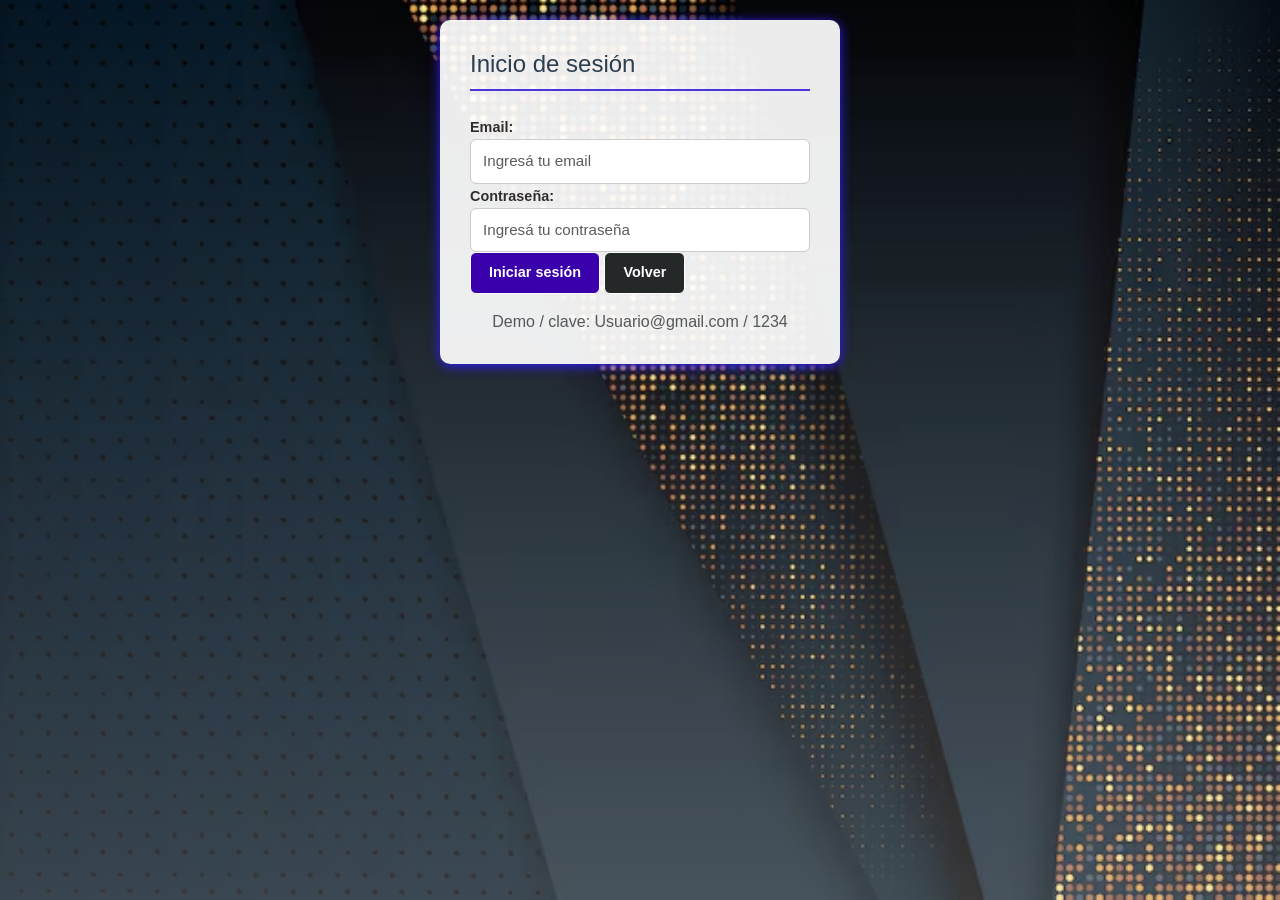
<file: index.html>
<!DOCTYPE html>
<html lang="es">
<head>
  <meta charset="UTF-8" />
  <meta http-equiv="refresh" content="0; url=alke-wallet/web/login.html" />
  <title>Alke Wallet</title>
</head>
<body>
  <p>Redirigiendo a <a href="alke-wallet/web/login.html">Alke Wallet</a>...</p>
</body>
</html>
</file>
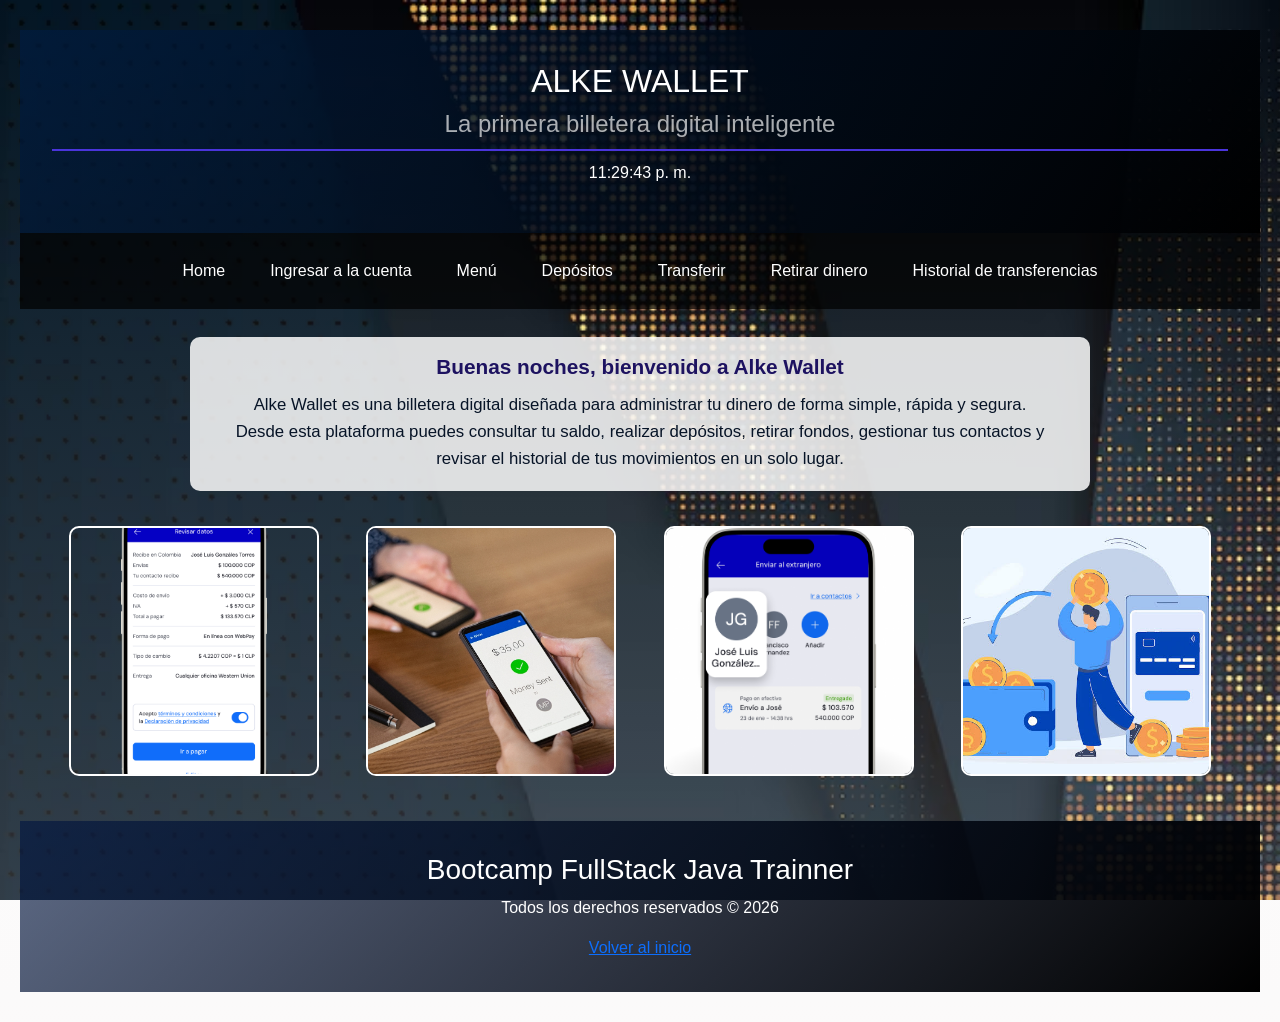
<file: alke-wallet/web/index.html>
<!DOCTYPE html>
<html lang="es">
<head>
    
    <meta charset="UTF-8">
    <meta name="viewport" content="width=device-width, initial-scale=1.0">
    <meta name="author" content="Erick - erickjavierquiroztoro@gmail.com">
    <meta name="description" content="Mi primera Wallet-digital">
    <meta name="keyboards" content="HTML5, CSS, bootstraps, JavaScript, jQuery">
    <meta name="robots" content="index, follow">
  
    <link rel="shortcut icon" href="../assets/img/wallet_logo.svg" type="image/x-icon">  
  <link rel="stylesheet" href="../assets/css/bootstraps.css">
 <link rel="stylesheet" href="../assets/css/styles.css">
  
  <title>Wallet | Inicio</title>
</head>

<body class="index-wallet">
    <header Id="header"> 
        <h1>ALKE WALLET</h1>
        <h2>La primera billetera digital inteligente</h2>
        <p id="clock" class="clock"></p>
    </header>

    <nav>   
        <a href="index.html" target="_self">Home</a>
        <a href="login.html"target="_self">Ingresar a la cuenta</a>
        <a href="menu.html" target="_self">Menú</a>
        <a href="deposit.html" target="_self">Depósitos</a>
        <a href="sendmoney.html" target="_self">Transferir</a>
        <a href="withdraw.html" target="_self">Retirar dinero</a>
        <a href="transactions.html" target="_self">Historial de transferencias</a>


    </nav>

    <aside class="wallet-description">
    <p> Alke Wallet es una billetera digital diseñada para administrar tu dinero de forma simple, rápida y segura.</p> 
    <p> Desde esta plataforma puedes consultar tu saldo, realizar depósitos, retirar fondos, gestionar tus contactos y revisar el historial de tus movimientos en un solo lugar.</p>
    </aside>
    
    <main>
        <section>   
            <article class="galeria-wallet">
        <img class="img-article" src="../assets/img/1.png" alt="muestra">
        <img class="img-article" src="../assets/img/2.jpeg" alt="muestra">
        <img class="img-article" src="../assets/img/3.jpeg" alt="muestra">
        <img class="img-article" src="../assets/img/4.jpeg" alt="muestra">
            </section>   
        </article>
    </main>
    <footer>
        <h3>Bootcamp FullStack Java Trainner</h3>
        <p>Todos los derechos reservados &copy; 2026</p>
        <a href="#header">Volver al inicio</a>
        </footer>

    <script src="https://code.jquery.com/jquery-3.7.1.min.js"></script>
    <script src="../assets/js/index.js"></script>
</body>

</html>
</file>
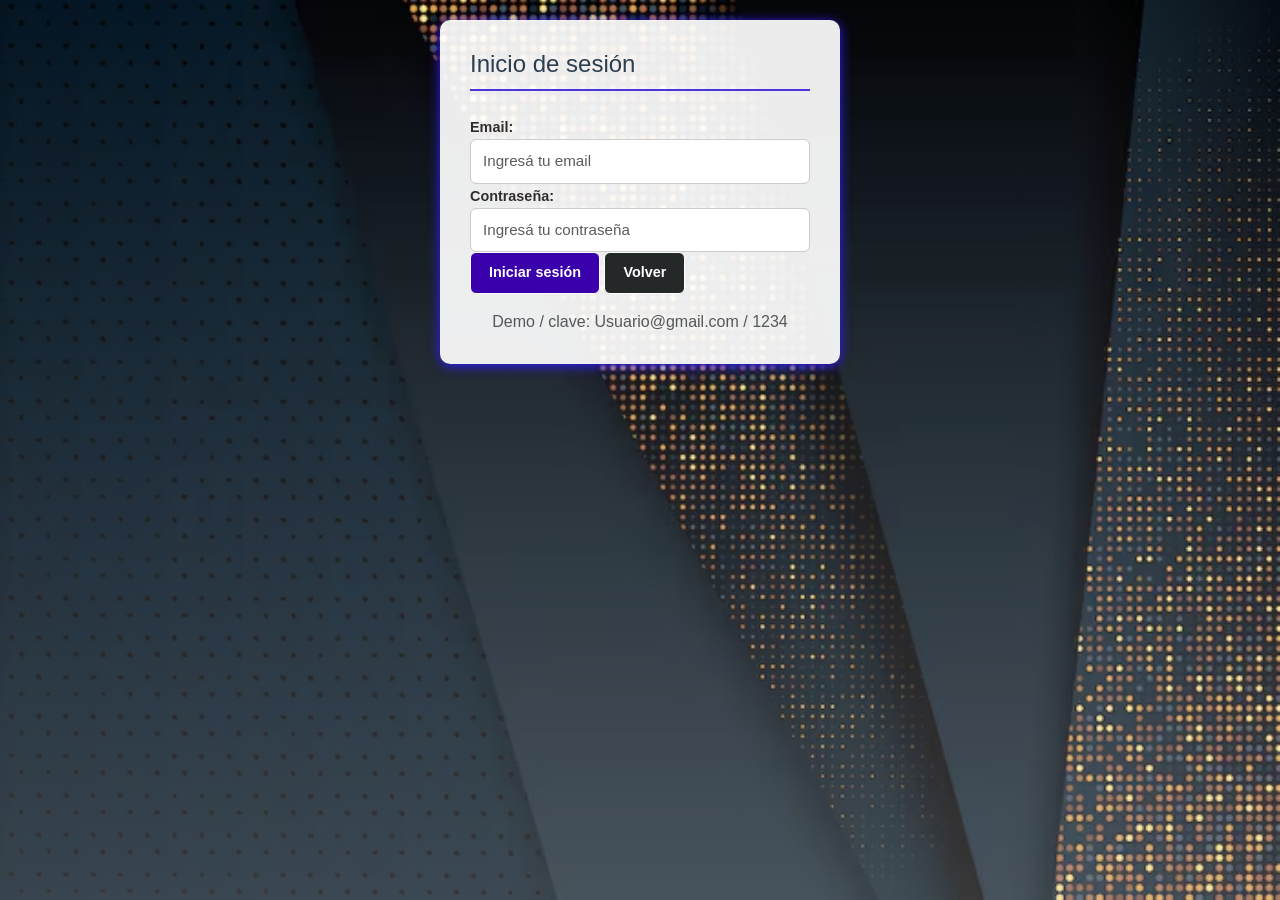
<file: alke-wallet/web/deposit.html>
<!DOCTYPE html>
<html lang="es">
<head>
    <meta charset="UTF-8">
    <meta name="viewport" content="width=device-width, initial-scale=1.0">
    <meta name="author" content="Erick - erickjavierquiroztoro@gmail.com">
    <meta name="description" content="Mi primera Wallet-digital">
    <meta name="keyboards" content="HTML5, CSS, bootstraps, JavaScript, jQuery">
    <meta name="robots" content="index, follow">

   <link rel="shortcut icon" href="../assets/img/wallet_logo.svg" type="image/x-icon">
  <link rel="stylesheet" href="../assets/css/bootstraps.css">
  <link rel="stylesheet" href="../assets/css/styles.css">

  <title>Wallet - Depositar</title>
  <style>
    body { padding: 20px; }
    .container { max-width: 400px; margin: 0 auto; }
  </style>
</head>
<body class="deposit-wallet">
  <div class="container">
    <h2>Depositar</h2>
    <div class="saldo-box">
      Saldo actual: <strong data-balance>$0</strong>
    </div>
    <div class="alert d-none" id="depositMessage" role="alert"></div>
    <form id="depositForm" novalidate>
      <div class="form-group">
        <label for="amount">Monto a depositar:</label>
        <input type="number" class="form-control" id="amount" min="1" step="1" placeholder="Ej: 1000">
      </div>
      <button type="submit" class="btn btn-success">Realizar depósito</button>
      <a href="menu.html" class="btn btn-secondary ml-2">Volver</a>
    </form>
  </div>
  <script src="https://code.jquery.com/jquery-3.7.1.min.js"></script>
  <script src="../assets/js/storage.js"></script>
  <script src="../assets/js/app.js"></script>
  <script src="../assets/js/deposit.js"></script>
</body>
</html>
</file>
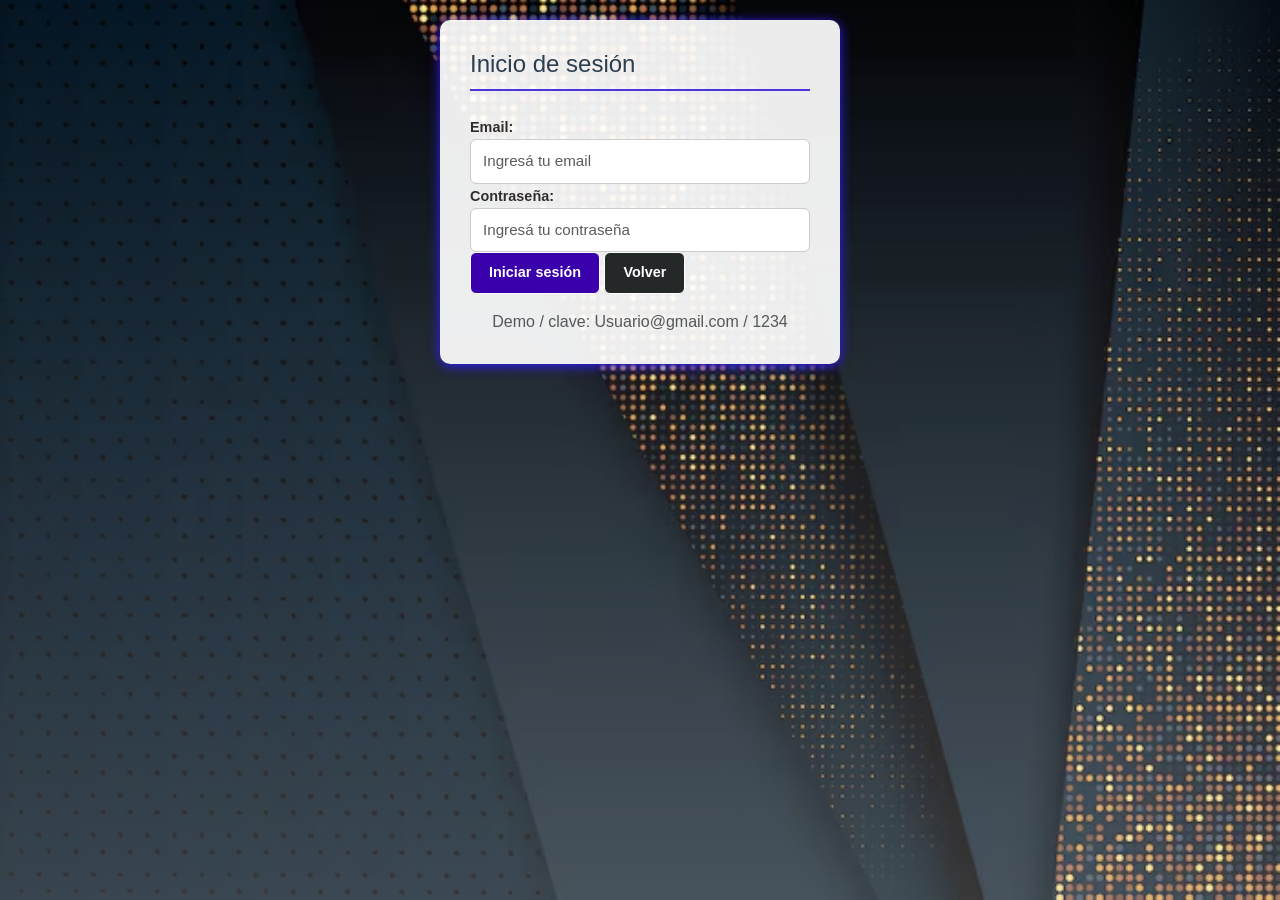
<file: alke-wallet/web/login.html>
<!DOCTYPE html>
<html lang="es">
<head>
    
    <meta charset="UTF-8">
    <meta name="viewport" content="width=device-width, initial-scale=1.0">
    <meta name="author" content="Erick - erickjavierquiroztoro@gmail.com">
    <meta name="description" content="Mi primera Wallet-digital">
    <meta name="keyboards" content="HTML5, CSS, bootstraps, JavaScript, jQuery">
    <meta name="robots" content="index, follow">
  
    <link rel="shortcut icon" href="../assets/img/wallet_logo.svg" type="image/x-icon">
  
  <link rel="stylesheet" href="../assets/css/bootstraps.css">
 <link rel="stylesheet" href="../assets/css/styles.css">
  
  <title>Wallet - Login</title>

  <style>

    body { 
        padding: 20px; }

    .container { 
        max-width: 400px; 
        margin: 0 auto; }

  </style>
</head>
<body class="login-wallet">
  <div class="container">

    <h2>Inicio de sesión</h2>
    <div class="alert d-none" id="loginMessage" role="alert"></div>
    <form id="loginForm" novalidate>
      <div class="form-group">
        <label for="email">Email:</label>
        <input type="email" class="form-control" id="email" placeholder="Ingresá tu email">
      </div>
      <div class="form-group">
        <label for="password">Contraseña:</label>
        <input type="password" class="form-control" id="password" placeholder="Ingresá tu contraseña">
      </div>
      <button type="submit" class="btn btn-primary btn-block">Iniciar sesión</button>
      <a href="index.html" class="btn btn-secondary ml-2">Volver</a>
      
      
    </form>
     <p class="text-muted mt-3 mb-0">Demo / clave: Usuario@gmail.com / 1234</p>
  </div>
  <script src="https://code.jquery.com/jquery-3.7.1.min.js"></script>
  <script src="../assets/js/storage.js"></script>
  <script src="../assets/js/app.js"></script>
  <script src="../assets/js/login.js"></script>
  
</body>

</html>
</file>
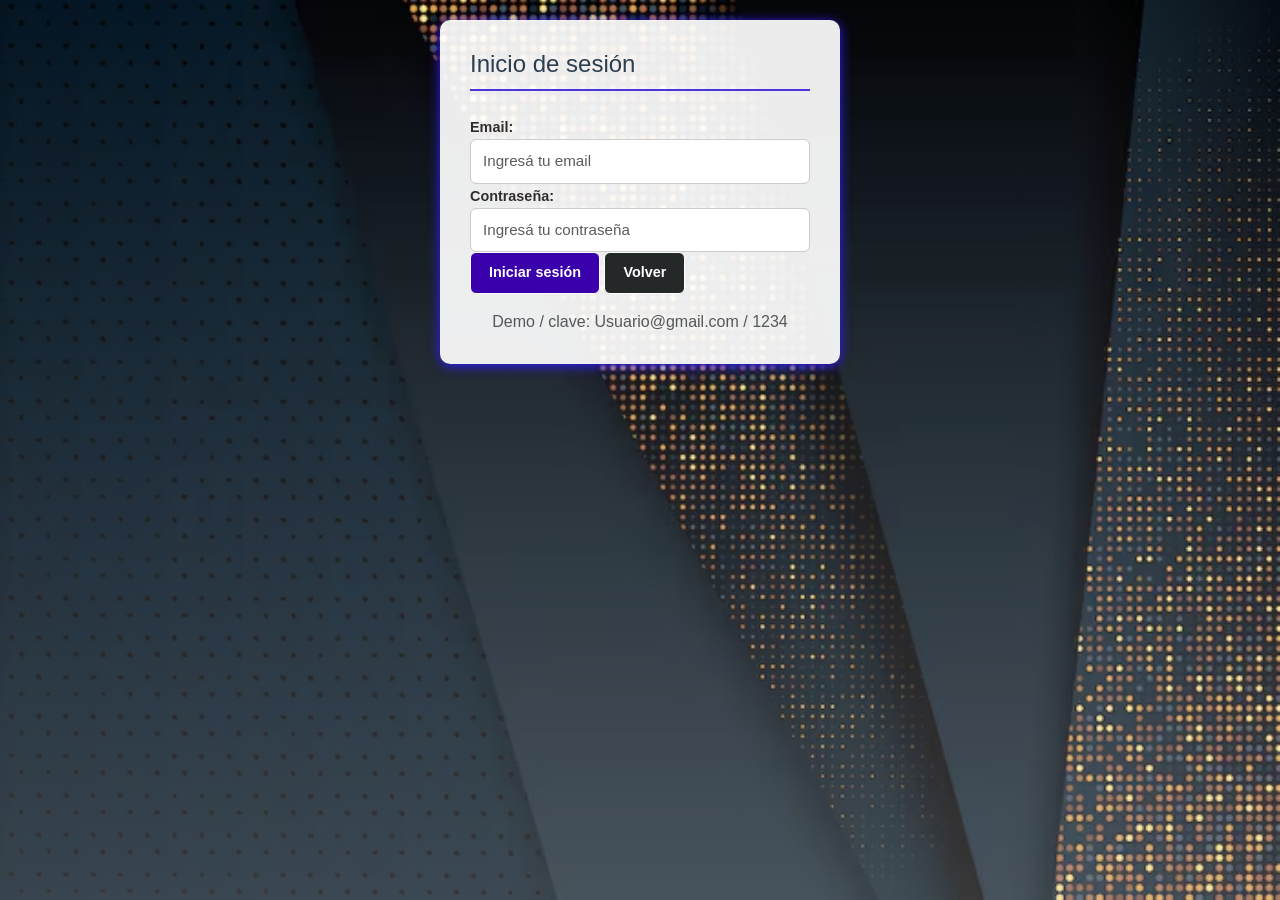
<file: alke-wallet/web/sendmoney.html>
<!DOCTYPE html>
<html lang="es">
<head>
    
    <meta charset="UTF-8">
    <meta name="viewport" content="width=device-width, initial-scale=1.0">
    <meta name="author" content="Erick - erickjavierquiroztoro@gmail.com">
    <meta name="description" content="Mi primera Wallet-digital">
    <meta name="keyboards" content="HTML5, CSS, bootstraps, JavaScript, jQuery">
    <meta name="robots" content="index, follow">

   <link rel="shortcut icon" href="../assets/img/wallet_logo.svg" type="image/x-icon">
  <link rel="stylesheet" href="../assets/css/bootstraps.css">
 <link rel="stylesheet" href="../assets/css/styles.css">
  
  <title>Wallet - Enviar Dinero</title>
  <style>
    body { padding: 20px; }
    .container { max-width: 400px; margin: 0 auto; }
  </style>
</head>
<body class="sendmoney-wallet">
  <div class="container">
    <h2>Enviar Dinero</h2>
    <div class="saldo-box">
      Saldo actual: <strong data-balance>$0</strong>
    </div>
    <div class="alert d-none" id="sendMessage" role="alert"></div>
 
    <!-- Buscador de contactos -->
    <form class="mb-3" id="searchForm">
      <div class="form-group">
        <label for="search">Buscar en agenda:</label>
        <div class="input-group">
          <input type="text" class="form-control" id="search" placeholder="Nombre o email">
          <div class="input-group-append">
            <button class="btn btn-primary" type="button" id="searchButton">Buscar</button>
          </div>
        </div>
      </div>
    </form>

    <ul class="list-group mb-3" id="contactsList"></ul>
 
    <!-- Botón para abrir formulario de nuevo contacto -->
    <button class="btn btn-outline-secondary btn-block mb-3" type="button" data-toggle="collapse" data-target="#newContact">
      + Agregar nuevo contacto
    </button>
 
    <!-- Formulario emergente de nuevo contacto -->
    <div class="collapse mb-3" id="newContact">
      <form class="card card-body" id="contactForm" novalidate>
        <h5>Nuevo contacto</h5>
        <div class="form-group">
          <label for="contactName">Nombre:</label>
          <input type="text" class="form-control" id="contactName" placeholder="Nombre completo">
        </div>
        <div class="form-group">
          <label for="contactEmail">Email:</label>
          <input type="email" class="form-control" id="contactEmail" placeholder="email@ejemplo.com">
        </div>
        <button class="btn btn-success" type="submit">Guardar contacto</button>
      </form>
    </div>

    <form id="transferForm" class="mb-3" novalidate>
      <div class="form-group">
        <label>Contacto seleccionado:</label>
        <p class="selected-contact" id="selectedContact">Ninguno</p>
      </div>
      <div class="form-group">
        <label for="transferAmount">Monto a transferir:</label>
        <input type="number" class="form-control" id="transferAmount" min="1" step="1" placeholder="Ej: 3500">
      </div>
      <button type="submit" class="btn btn-primary btn-block">Enviar dinero</button>
    </form>
 
    <a href="menu.html" class="btn btn-secondary">Volver al Menú Principal</a>
  </div>
 
  <script src="https://code.jquery.com/jquery-3.7.1.min.js"></script>
  <script src="https://maxcdn.bootstrapcdn.com/bootstrap/4.0.0/js/bootstrap.min.js"></script>
  <script src="../assets/js/storage.js"></script>
  <script src="../assets/js/app.js"></script>
  <script src="../assets/js/sendmoney.js"></script>
</body>
</html>
</file>
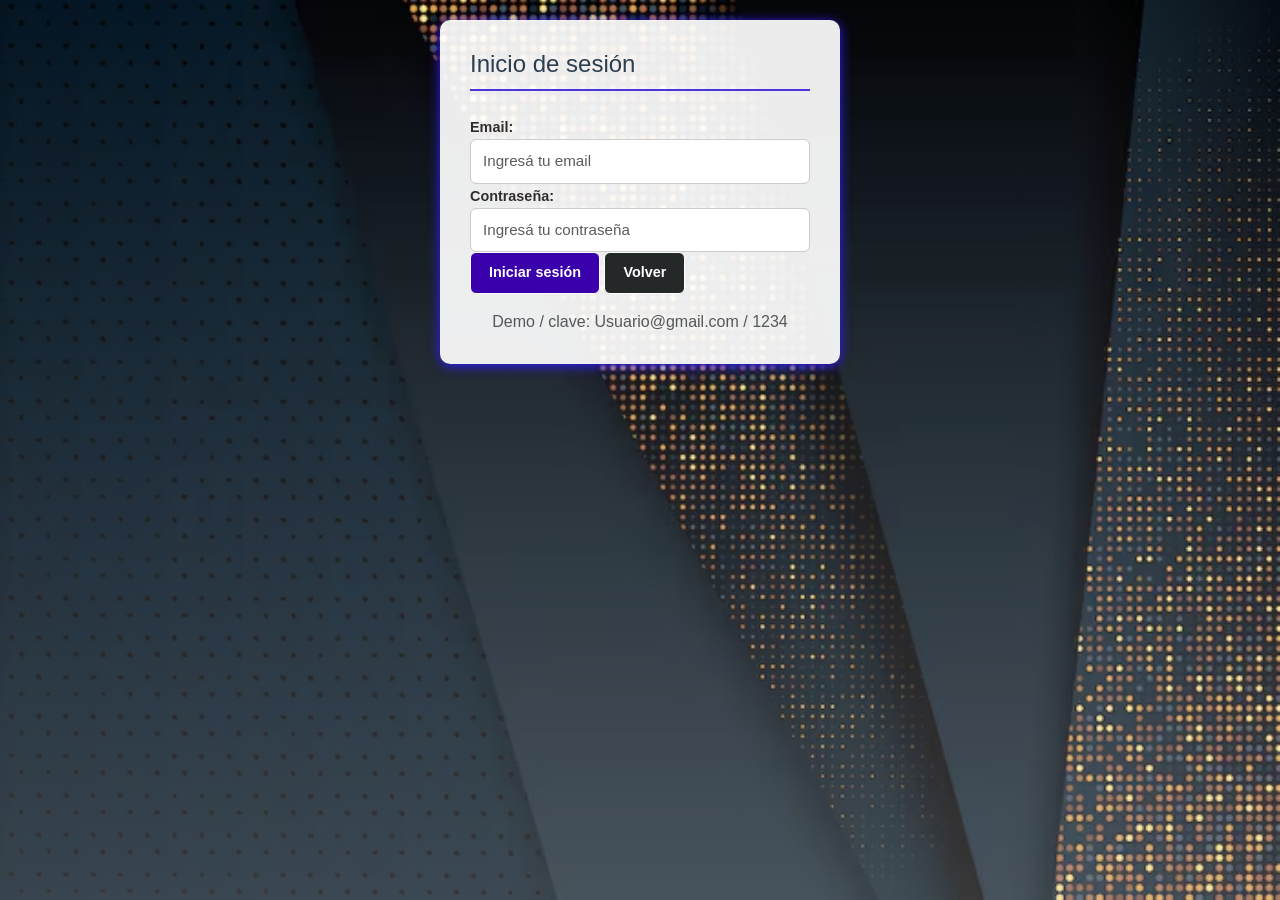
<file: alke-wallet/web/transactions.html>
<!DOCTYPE html>
<html lang="es">
<head>

    <meta charset="UTF-8">
    <meta name="viewport" content="width=device-width, initial-scale=1.0">
    <meta name="author" content="Erick - erickjavierquiroztoro@gmail.com">
    <meta name="description" content="Mi primera Wallet-digital">
    <meta name="keyboards" content="HTML5, CSS, bootstraps, JavaScript, jQuery">
    <meta name="robots" content="index, follow">

     <link rel="shortcut icon" href="../assets/img/wallet_logo.svg" type="image/x-icon">
  <link rel="stylesheet" href="../assets/css/bootstraps.css">
 <link rel="stylesheet" href="../assets/css/styles.css">

  <title>Wallet - Últimos Movimientos</title>
  <style>
    body { padding: 20px; }
    .container { max-width: 400px; margin: 0 auto; }
    .text-income { color: rgb(1, 145, 1); }
    .text-expense { color: rgb(191, 0, 0); }
  </style>
</head>
<body class="transactions-wallet">
  <div class="container">
    <h2>Últimos Movimientos</h2> 

    <div class="saldo-box">
      Saldo actual: <strong data-balance>$0</strong>
    </div>

    <ul class="list-group mb-3" id="transactionsList">
    </ul>
 
    <a href="menu.html" class="btn btn-secondary">Volver al Menú Principal</a>
  </div>
  <script src="https://code.jquery.com/jquery-3.7.1.min.js"></script>
  <script src="../assets/js/storage.js"></script>
  <script src="../assets/js/app.js"></script>
  <script src="../assets/js/transactions.js"></script>
</body>
</html>
</file>
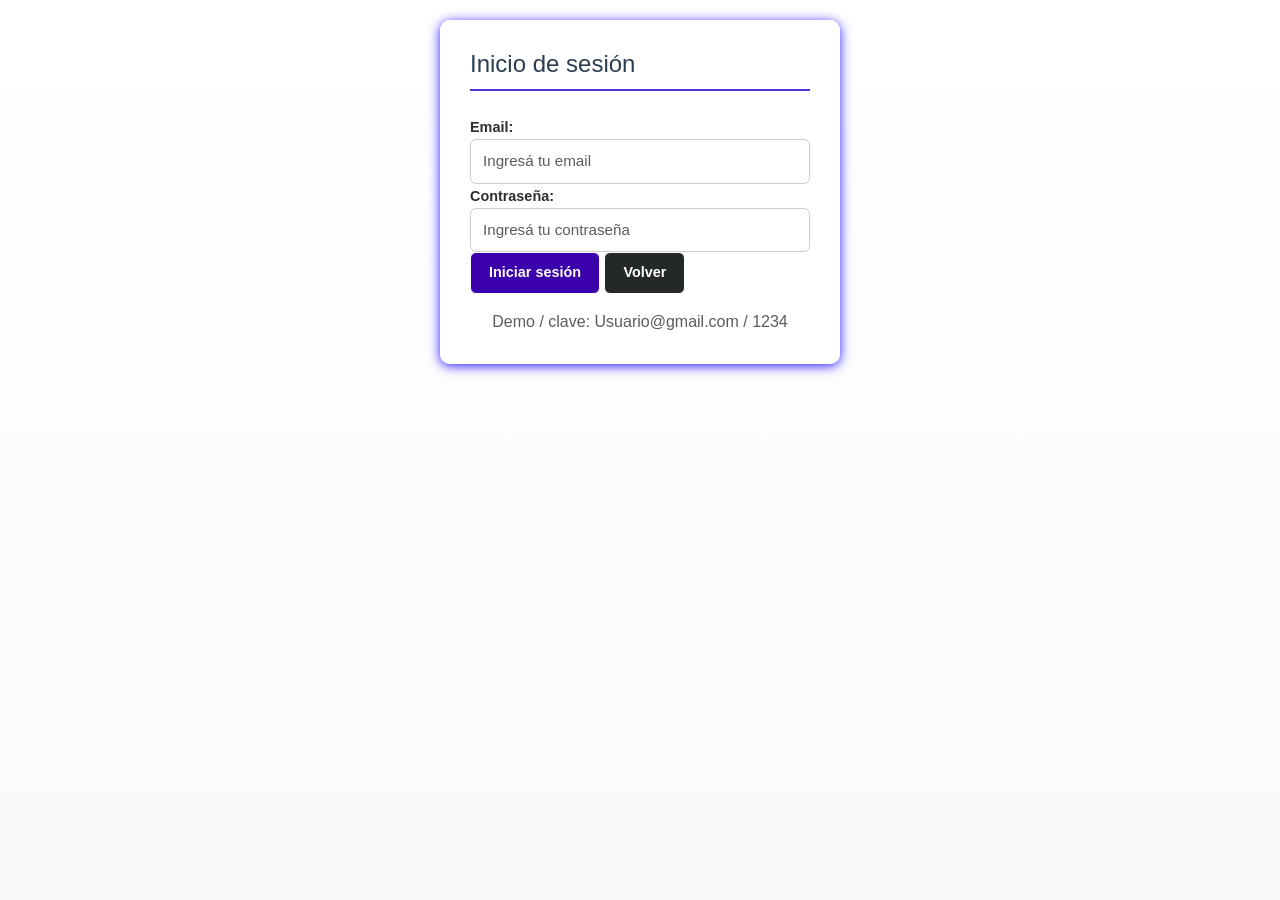
<file: alke-wallet/web/withdraw.html>
<!DOCTYPE html>
<html lang="es">
<head>
    
    <meta charset="UTF-8">
    <meta name="viewport" content="width=device-width, initial-scale=1.0">
    <meta name="author" content="Erick - erickjavierquiroztoro@gmail.com">
    <meta name="description" content="Mi primera Wallet-digital">
    <meta name="keyboards" content="HTML5, CSS, bootstraps, JavaScript, jQuery">
    <meta name="robots" content="index, follow">

   <link rel="shortcut icon" href="../assets/img/wallet_logo.svg" type="image/x-icon">
  <link rel="stylesheet" href="../assets/css/bootstraps.css">
 <link rel="stylesheet" href="../assets/css/styles.css">
  
  <title>Wallet - Retirar Dinero</title>
  <style>
    body { padding: 20px; }
    .container { max-width: 400px; margin: 0 auto; }
  </style>
</head>
<body class="withdraw-wallet">
  <div class="container">
    <h2>Retirar Dinero</h2>
    <div class="saldo-box"> Saldo actual: <strong data-balance>$0</strong>
    </div>
    <div class="alert d-none" id="withdrawMessage" role="alert"></div>
 
    <!-- Retiro de dinero -->
    <form id="withdrawForm" novalidate>
  <div class="form-group">
    <label for="withdrawAmount">Monto a retirar:</label>
    <input type="number" class="form-control" id="withdrawAmount" min="1" step="1" placeholder="Ej: 10000">
  </div>

  <button type="submit" class="btn btn-warning">Realizar retiro</button>
  <a href="menu.html" class="btn btn-secondary ml-2">Volver</a>
</form>
  </div>
 
  <script src="https://code.jquery.com/jquery-3.7.1.min.js"></script>
  <script src="https://maxcdn.bootstrapcdn.com/bootstrap/4.0.0/js/bootstrap.min.js"></script>
  <script src="../assets/js/storage.js"></script>
  <script src="../assets/js/app.js"></script>
  <script src="../assets/js/withdraw.js"></script>
</body>
</html>
</file>
<file: alke-wallet/assets/css/styles.css>
/*  Reset  */
body {
  padding: 30px 20px;
  background-color: #ede8e8;
  font-family: Arial, sans-serif;
}

/* Estilos para el header */
header {
    background: linear-gradient(135deg, #001c41b4, #000000);
    color: #ffffff;
    text-align: center;
    padding: 2rem;
}

header h1 {
    font-size: 2rem;
    margin-bottom: 10px;
}

header h2 {
    font-weight: normal;
    margin-bottom: 8px;
    color: #ffffffa9;
}

.container {
  max-width: 400px;
  margin: 0 auto;
  background-color: #ffffffeb;
  padding: 30px;
  border-radius: 10px;
  box-shadow: 0 2px 12px rgb(47, 28, 255);
}

/* Aside */ 
.wallet-description {
  max-width: 900px;
  margin: 22px auto;
  padding: 18px 30px;
  text-align: center;
  background-color: rgba(255, 255, 255, 0.82);
  border-radius: 10px;
}


/* Estilos para la barra de navegación */
nav {
    background-color: rgba(0, 0, 0, 0.705);
    display: flex;
    justify-content: center;
    flex-wrap: wrap;
    gap: 15px;
    padding: 1rem;

    a {
        color: #fff;
        text-decoration: none;
        padding: 10px 15px;
        border-radius: 5px;
        transition: background-color 0.3s ease;
    }

    a:hover {
        background-color: #000060cb;
    }
}
/*Efecto y mensaje en el Index*/
.welcome-message {
  margin-bottom: 12px;
  color: #1d1260;
  font-size: 1.3rem;
  font-weight: 700;
}

.img-article {
  cursor: pointer;
}

.img-selected {
  transform: scale(1.05);
  box-shadow: 0 0 18px rgba(255, 255, 255, 0.8);
}

.active-link {
  background-color: #24105f;
  border-radius: 6px;
}

/*
imagenes
*/
html,
body {
  min-height: 100%;
  margin: 0;
}

body.index-wallet {
  min-height: 100vh;
  background:
    linear-gradient(rgba(237, 232, 232, 0), rgba(237, 232, 232, 0.225)),
    url("../img/capas-papel-oscuro-fondo-detalles-dorados_52683-31768.avif") center center / cover no-repeat fixed;
}

body.login-wallet {
  min-height: 100vh;
  background:
    linear-gradient(rgba(237, 232, 232, 0), rgba(237, 232, 232, 0.225)),
    url("../img/capas-papel-oscuro-fondo-detalles-dorados_52683-31768.avif") center center / cover no-repeat fixed;   
}

body.menu-wallet {
  min-height: 100vh;
  background:
    linear-gradient(rgba(237, 232, 232, 0), rgba(237, 232, 232, 0.225)),
    url("../img/capas-papel-oscuro-fondo-detalles-dorados_52683-31768.avif") center center / cover no-repeat fixed;
}

body.deposit-wallet {
  min-height: 100vh;
  background:
    linear-gradient(rgba(237, 232, 232, 0), rgba(237, 232, 232, 0.225)),
    url("../img/capas-papel-oscuro-fondo-detalles-dorados_52683-31768.avif") center center / cover no-repeat fixed;
}

body.sendmoney-wallet {
  min-height: 100vh;
  background:
    linear-gradient(rgba(237, 232, 232, 0), rgba(237, 232, 232, 0.225)),
    url("../img/capas-papel-oscuro-fondo-detalles-dorados_52683-31768.avif") center center / cover no-repeat fixed;
}

body.transactions-wallet {
  min-height: 100vh;
  background:
    linear-gradient(rgba(237, 232, 232, 0), rgba(237, 232, 232, 0.225)),
    url("../img/capas-papel-oscuro-fondo-detalles-dorados_52683-31768.avif") center center / cover no-repeat fixed;
}

body.withdraw-wallet {
  min-height: 100vh;
  background:
    linear-gradient(rgba(237, 232, 232, 0), rgba(237, 232, 232, 0.225)),
    url("../img/capas-papel-oscuro-fondo-detalles-dorados_52683-31768.avif") center center / cover no-repeat fixed;
}


.wallet-description {
  max-width: 900px;
  margin: 28px auto;
  padding: 18px 26px;
  text-align: center;
  background-color: rgba(255, 255, 255, 0.845);
  border-radius: 10px;
}

.wallet-description p {
  margin: 0;
  line-height: 1.6;
  font-size: 1.05rem;
  color: #071427;
}

.img-article {
    margin: auto;
    width: 250px;
    height: 250px;
    object-fit: cover;
    border-radius: 10px;
    margin-bottom: 10px;
    border: 2px solid #ffffff;
    transition: transform 0.3s;

 }
 .img-article:hover {
    transform: scale(1.05);
 }

 .galeria-wallet {
  display: flex;
  justify-content: space-evenly;
  gap: 10px;
  flex-wrap: wrap;
  margin: 35px auto;
  padding: 0 30px;
}


/* Títulos */
h2 {
  margin-bottom: 24px;
  color: #2c3e50;
  font-size: 1.5rem;
  border-bottom: 2px solid #4a34db;
  padding-bottom: 10px;
}

h5 {
  color: #2c3e50;
  margin-bottom: 14px;
}

/* Formularios */
.form-group label {
  font-weight: 600;
  color: #302d2d;
  font-size: 0.9rem;
}

.form-control {
  border-radius: 6px;
  border: 1px solid #ccc;
  font-size: 0.95rem;
  padding: 10px 12px;
}

.form-control:focus {
  border-color: #4624db;
  box-shadow: 0 0 0 3px rgba(52, 152, 219, 0.15);
}

/* Botones */
.btn {
  border-radius: 6px;
  font-weight: 600;
  font-size: 0.9rem;
  padding: 9px 18px;
}

.btn-primary {
  background-color: #3900ac;
  border-color: #ffffff;
}

.btn-primary:hover {
  background-color: #3c00ff;
  border-color: #ffffff;
}

.btn-success {
  background-color: #3900ac;
  border-color: #ffffff;
}

.btn-success:hover {
  background-color: #3c00ff;
  border-color: #ffffff;
}

.btn-secondary {
  background-color: #242828;
  border-color: #ffffff;
}

.btn-secondary:hover {
  background-color: #646666;
  border-color: #ffffff;
}

.btn-outline-danger:hover {
  background-color: #dc1802;
  border-radius: #850d00;
}

/* Saldo en menú */
.saldo-box {
  background-color: #eaf4fb;
  border: 1px solid #4a12f5;
  border-radius: 8px;
  padding: 14px 18px;
  margin-bottom: 20px;
  font-size: 1.1rem;
  color: #211948;
}

.saldo-box strong {
  font-size: 1.3rem;
  color: #0ca00a;
}

.alert {
  font-size: 0.9rem;
  padding: 10px 12px;
  border-radius: 6px;
}

.selected-contact {
  min-height: 42px;
  margin-bottom: 0;
  padding: 10px 12px;
  border: 1px solid #d5e8f5;
  border-radius: 6px;
  background-color: #f5faff;
  color: #361a76;
  font-weight: 600;
}

#contactsList .list-group-item {
  width: 100%;
  text-align: left;
}

/* Lista de movimientos */
.list-group-item {
  border-radius: 6px !important;
  margin-bottom: 8px;
  border: 1px solid #e0e0e0;
  font-size: 0.92rem;
  color: #333;
}

.text-income {
  color: #003e1a;
  font-weight: 700;
}

.text-expense {
  color: #3c0600;
  font-weight: 700;
}

/* Card Nuevo contacto */
.card {
  border-radius: 8px;
  border: 1px solid #d5e8f5;
  background-color: #f5faff;
}

.card-body {
  padding: 18px;
}

/* Separador */
hr {
  border-color: #e0e0e0;
  margin: 20px 0;
}
/* Pie de pagina*/
footer {
    background: linear-gradient(135deg, #001541a1, #000000);
    color: #fff;
    text-align: center;
    padding: 2rem;
}
 h3 {
    text-align: center;
 }

 p {
    text-align: center;
     margin-top: 10px;
 }

.link-footer {
    display: inline-block;
    color: #ffffff;
    margin-top: 10px;
    font-weight: bold;
}

.linkfooter:hover {
    text-decoration: underline;
}
</file>
